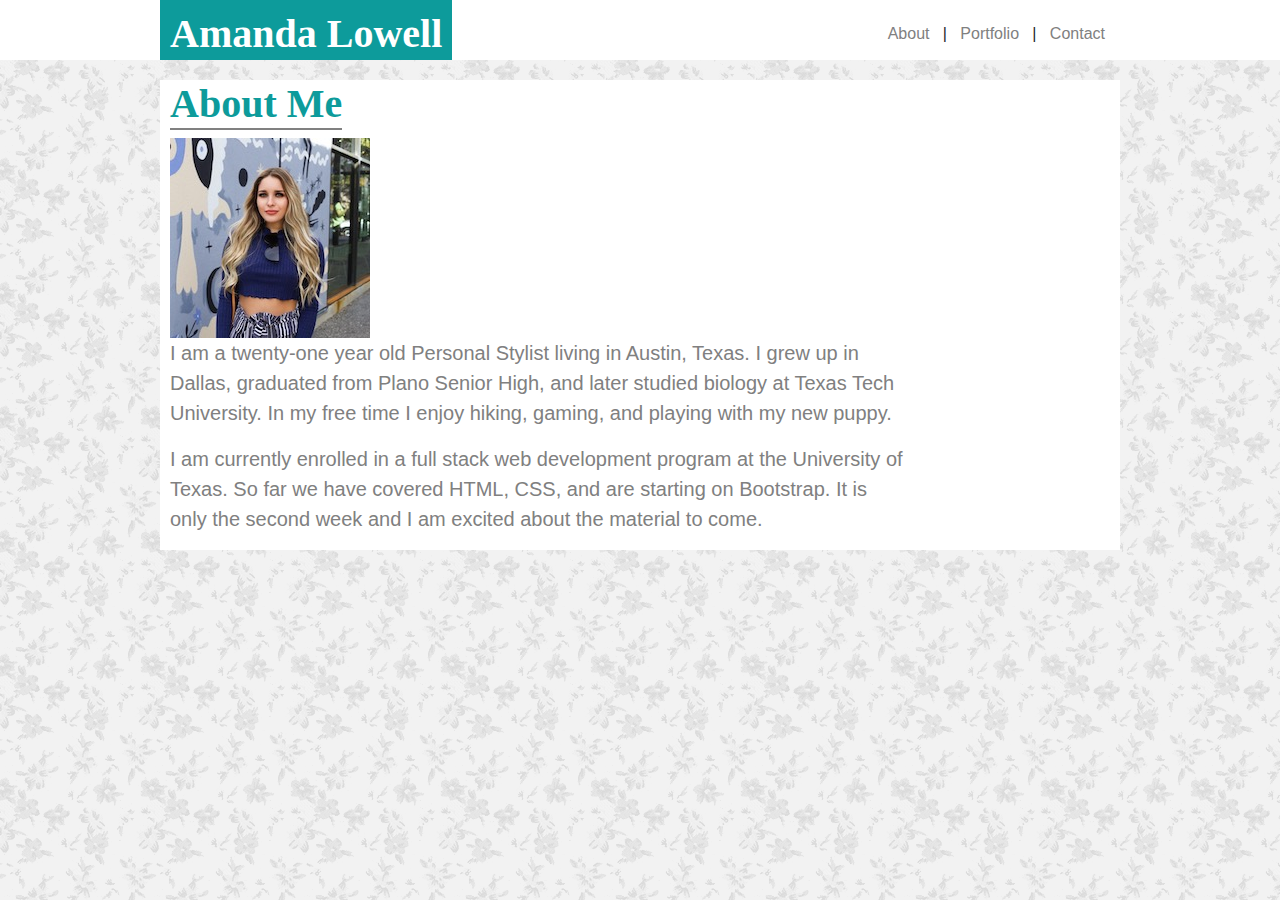
<file: index.html>
<!DOCTYPE html>
<html lang="en">
<head>
    <meta charset="UTF-8">
    <meta name="viewport" content="width=device-width, initial-scale=1.0">
    <meta http-equiv="X-UA-Compatible" content="ie=edge">
    <title>Document</title>
    <link rel="styleseheet" href="resetcss.css">
    <link rel="stylesheet" href="https://stackpath.bootstrapcdn.com/bootstrap/4.3.1/css/bootstrap.min.css" integrity="sha384-ggOyR0iXCbMQv3Xipma34MD+dH/1fQ784/j6cY/iJTQUOhcWr7x9JvoRxT2MZw1T" crossorigin="anonymous">
    <link rel="stylesheet" href="style.css">
    

</head> 
<body> 
    
    <header>
        <nav class="navbar navbar-inverse header">
            <div class="container-fluid">
                <div class="navbar-header">
                    <h1 class="name">Amanda Lowell</h1>
                </div>
                <div class="nav-bar">
                    <nav>
                        <a class="nav-item" href="index.html">About &nbsp</a>
                        |
                        <a class="nav-item" href="portfolio.html">&nbsp Portfolio &nbsp</a>
                        |
                        <a class="nav-item" href="contact.html">&nbsp Contact</a>
                    </nav>
                </div>
                
            </div>
        </nav>    
    </header>

    <div class="container-fluid main-content">
            
            <!--row 1-->
            <div class= "row"> 
                <h1 class="display-5">About Me</h1>
            </div> 

            <!--row 2-->
            <div class= "row">
                    <img src="assets/images/slackpic.JPG" class="self" alt="Responsive image">
                    
                    <p class="lead">
                            I am a twenty-one year old Personal Stylist living in Austin, Texas. I grew up in Dallas, graduated from Plano Senior High, and later studied biology at Texas Tech University. In my free time I enjoy hiking, gaming, and playing with my new puppy.
                    </p>
                    
                    <p class="lead">
                        I am currently enrolled in a full stack web development program at the University of Texas. So far we have covered HTML, CSS, and are starting on Bootstrap. It is only the second week and I am excited about the material to come.
                    </p>
            </div> 


                
            


        </div> 




</body>
</html>
</file>
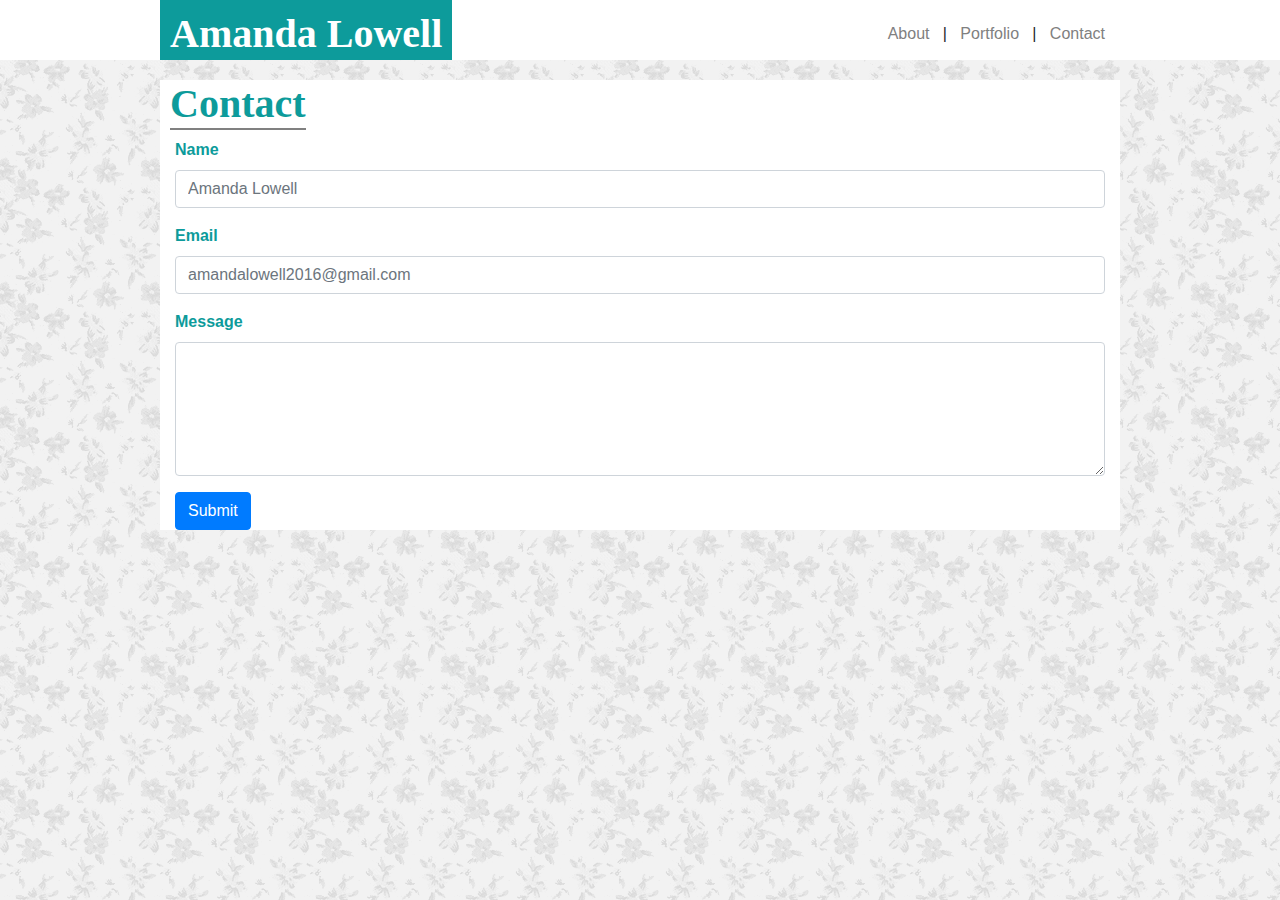
<file: contact.html>
<!DOCTYPE html>
<html lang="en">
<head>
    <meta charset="UTF-8">
    <meta name="viewport" content="width=device-width, initial-scale=1.0">
    <meta http-equiv="X-UA-Compatible" content="ie=edge">
    <title>Document</title>
    <link rel="styleseheet" href="resetcss.css">
    <link rel="stylesheet" href="https://stackpath.bootstrapcdn.com/bootstrap/4.3.1/css/bootstrap.min.css" integrity="sha384-ggOyR0iXCbMQv3Xipma34MD+dH/1fQ784/j6cY/iJTQUOhcWr7x9JvoRxT2MZw1T" crossorigin="anonymous">
    <link rel="stylesheet" href="style.css">
</head>

<body> 
    
    <header>
        <nav class="navbar navbar-inverse header">
            <div class="container-fluid">
                <div class="navbar-header">
                    <h1 class="name">Amanda Lowell</h1>
                </div>
                <div class="nav-bar">
                    <nav>
                        <a class="nav-item" href="index.html">About &nbsp</a>
                        |
                        <a class="nav-item" href="portfolio.html">&nbsp Portfolio &nbsp</a>
                        |
                        <a class="nav-item" href="contact.html">&nbsp Contact</a>
                    </nav>
                </div>
                
            </div>
        </nav>    
    </header>

    <div class="container-fluid main-content">
        <div class= "row"> 
            <h1 class="display-5">Contact</h1>
        </div>     
            
        <form>
            <div class="form-group">
                <label for="exampleInputPassword1">Name</label>
                <input type="password" class="form-control" id="exampleInputPassword1" placeholder="Amanda Lowell">
              </div>
            <div class="form-group">
              <label for="exampleInputName">Email</label>
              <input type="email" class="form-control" id="exampleInputEmail1" aria-describedby="emailHelp" placeholder="amandalowell2016@gmail.com">
              
            </div>

            <div class="form-group">
                <label for="message">Message</label>
                <textarea class="form-control" rows="5" id="comment"></textarea>
              </div>

            
            
            <button type="submit" class="btn btn-primary">Submit</button>
          </form>

                
            


      </div> 




</body>
</html>
</file>
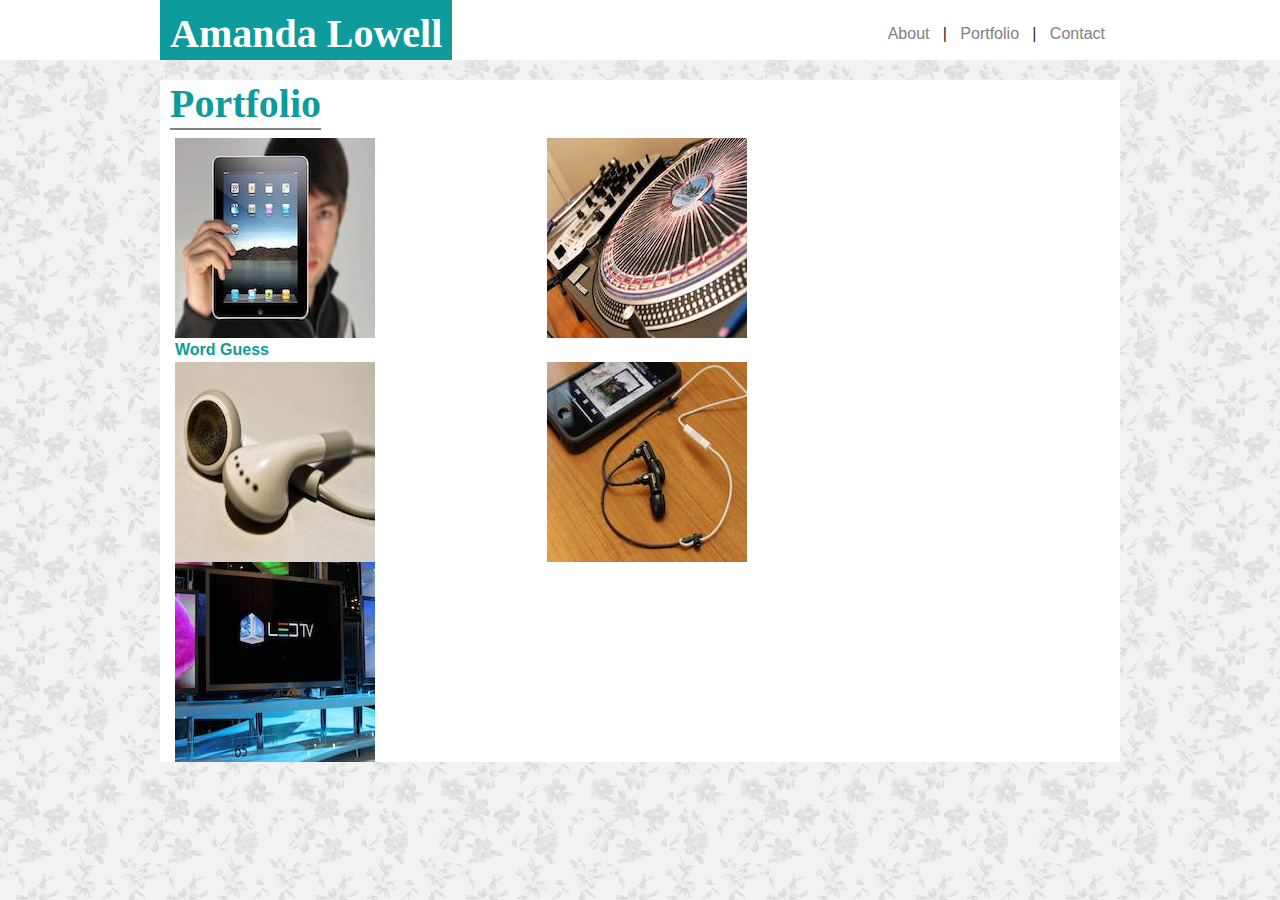
<file: portfolio.html>
<!DOCTYPE html>
<html lang="en">
<head>
    <meta charset="UTF-8">
    <meta name="viewport" content="width=device-width, initial-scale=1.0">
    <meta http-equiv="X-UA-Compatible" content="ie=edge">
    <title>Document</title>
    <link rel="styleseheet" href="resetcss.css">
    <link rel="stylesheet" href="https://stackpath.bootstrapcdn.com/bootstrap/4.3.1/css/bootstrap.min.css" integrity="sha384-ggOyR0iXCbMQv3Xipma34MD+dH/1fQ784/j6cY/iJTQUOhcWr7x9JvoRxT2MZw1T" crossorigin="anonymous">
    <link rel="stylesheet" href="style.css">
    

</head>
<body>
    <header>
        <nav class="navbar navbar-inverse header">
            <div class="container-fluid">
                <div class="navbar-header">
                    <h1 class="name">Amanda Lowell</h1>
                </div>
                <div class="nav-bar">
                    <nav>
                        <a class="nav-item" href="index.html">About &nbsp</a>
                        |
                        <a class="nav-item" href="portfolio.html">&nbsp Portfolio &nbsp</a>
                        |
                        <a class="nav-item" href="contact.html">&nbsp Contact</a>
                    </nav>
                </div>
                
            </div>
        </nav>    
    </header>

    <div class="container-fluid main-content">
            
            <!--row 1-->
            <div class= "row"> 
                <div class="col-md-12"></div>
                <h1 class="display-5">Portfolio</h1>
            </div> 

            <div class= "row">
                <div class="col-md-6"><img class="img word" src="assets/images/technics-q-c-640-480-1.jpg"><div class="textblock"> Word Guess</div></div>
                
                
                <div class="col-md-6"><img class="img rpg" src="assets/images/technics-q-c-640-480-2.jpg"></div>
                
            </div>

            <div class= "row">
                    <div class="col-md-6"><img class="img trivia" src="assets/images/technics-q-c-640-480-5.jpg"></div>
                    <div class="col-md-6"><img class="img widget" src="assets/images/technics-q-c-640-480-7.jpg"></div>
                    
            </div>


            <div class= "row">
                    <div class="col-md-6"><img class="img rockpap" src="assets/images/technics-q-c-640-480-9.jpg"></div>
                    <div class="col-md-6"></div>
                    
            </div>
            


                
            


        </div> 




</body>
</html>
</file>
<file: style.css>
body {
    
    background: url("assets/images/greyfloral.png");
}


.navbar {
    padding:0;
    width: 960px;
    margin: 0 auto;
    
}

.nav-item {
    color: grey;
}

.main-content {
    margin-top: 20px;
    background-color: white;
    color:rgb(13, 155, 155);
    width: 960px;
    font-weight: bold;

    
    
    
}
.lead {
    color:gray;
    
}

    
header {
    background-color:white;
    width: 100%;
    height: 60px;
    
}

.self {
    margin-left: 10px;
    float: left;
}
    



.name {
    background-color: rgb(13, 155, 155);
    color: white;
    font-family:'Georgia', Times, Times New Roman, serif;
    font-weight: bold;
    height: 60px;
    margin-left:-15px;
    padding: 10px;
}

.display-5 {
    font-family:'Georgia', Times, Times New Roman, serif;
    margin-left: 10px;
    border-bottom: 2px solid grey;
    font-weight: bold;
    

}
p {
    margin-left: 10px;
}


.row {
    width: 80%;
}
</file>
<file: resetcss.css>
/* http://meyerweb.com/eric/tools/css/reset/ 
   v2.0 | 20110126
   License: none (public domain)
*/

html, body, div, span, applet, object, iframe,
h1, h2, h3, h4, h5, h6, p, blockquote, pre,
a, abbr, acronym, address, big, cite, code,
del, dfn, em, img, ins, kbd, q, s, samp,
small, strike, strong, sub, sup, tt, var,
b, u, i, center,
dl, dt, dd, ol, ul, li,
fieldset, form, label, legend,
table, caption, tbody, tfoot, thead, tr, th, td,
article, aside, canvas, details, embed, 
figure, figcaption, footer, header, hgroup, 
menu, nav, output, ruby, section, summary,
time, mark, audio, video {
	margin: 0;
	padding: 0;
	border: 0;
	font-size: 100%;
	font: inherit;
	vertical-align: baseline;
}
/* HTML5 display-role reset for older browsers */
article, aside, details, figcaption, figure, 
footer, header, hgroup, menu, nav, section {
	display: block;
}
body {
	line-height: 1;
}
ol, ul {
	list-style: none;
}
blockquote, q {
	quotes: none;
}
blockquote:before, blockquote:after,
q:before, q:after {
	content: '';
	content: none;
}
table {
	border-collapse: collapse;
	border-spacing: 0;
}
</file>
